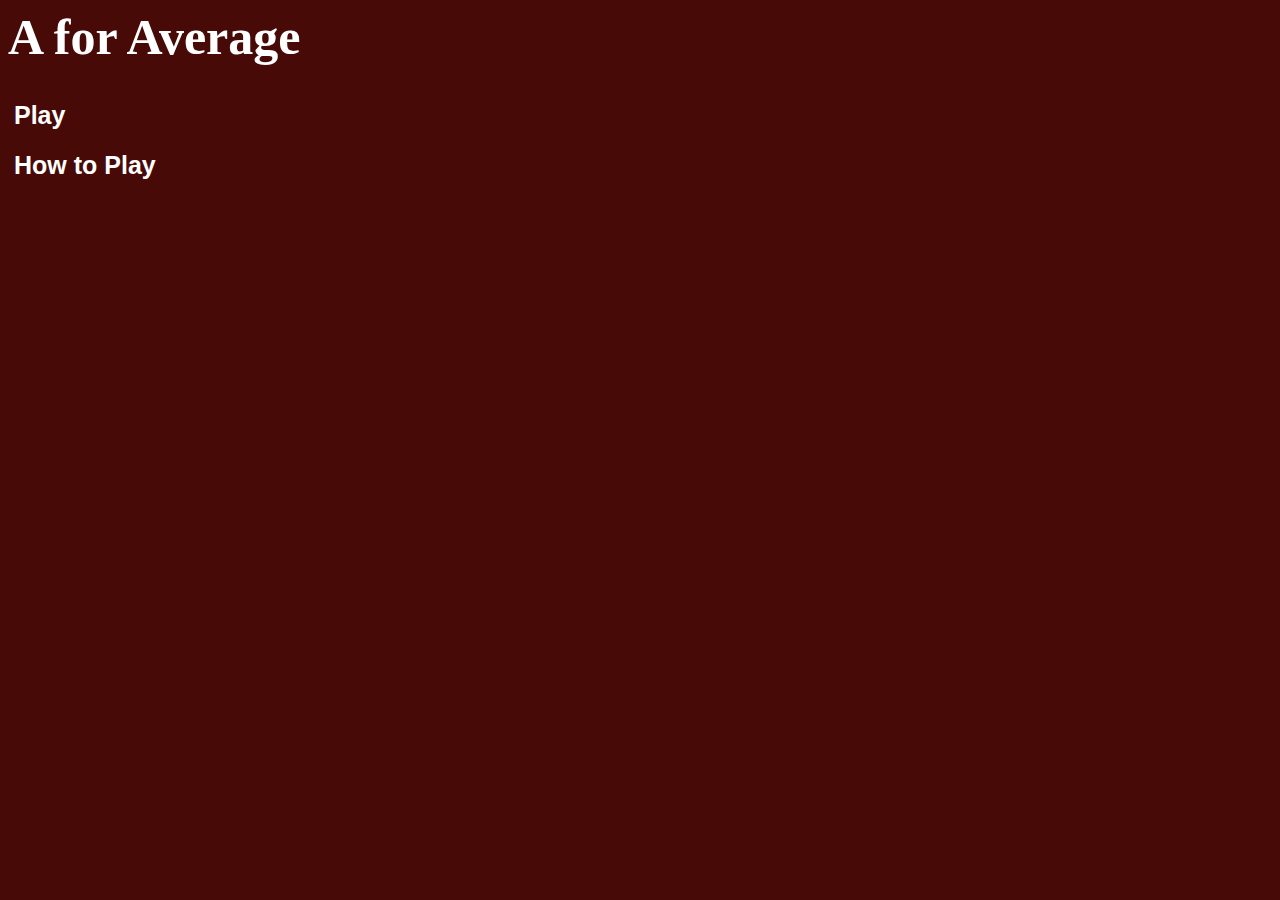
<file: index.html>
<!Doctype HMTL5>
<html lang="en">
<link rel="stylesheet" href="styles.css">

<head>
    <meta charset="UTF-8">
    <meta name="viewport" content="width=device-width, initial-scale=1.0">
    <title>A for Average</title>
    <link rel="icon" href="logo.jpg">
</head>

<body>
<main class="menu">
    <h1>A for Average</h1>
    <h2>
        <a href="play.html">
            <button>Play</button>
        </a>
    </h2>
    <h2>
        <a href="how_to_play.html">
           <button>How to Play</button>
        </a>
    </h2>
</main>

</body>

</html>
</file>
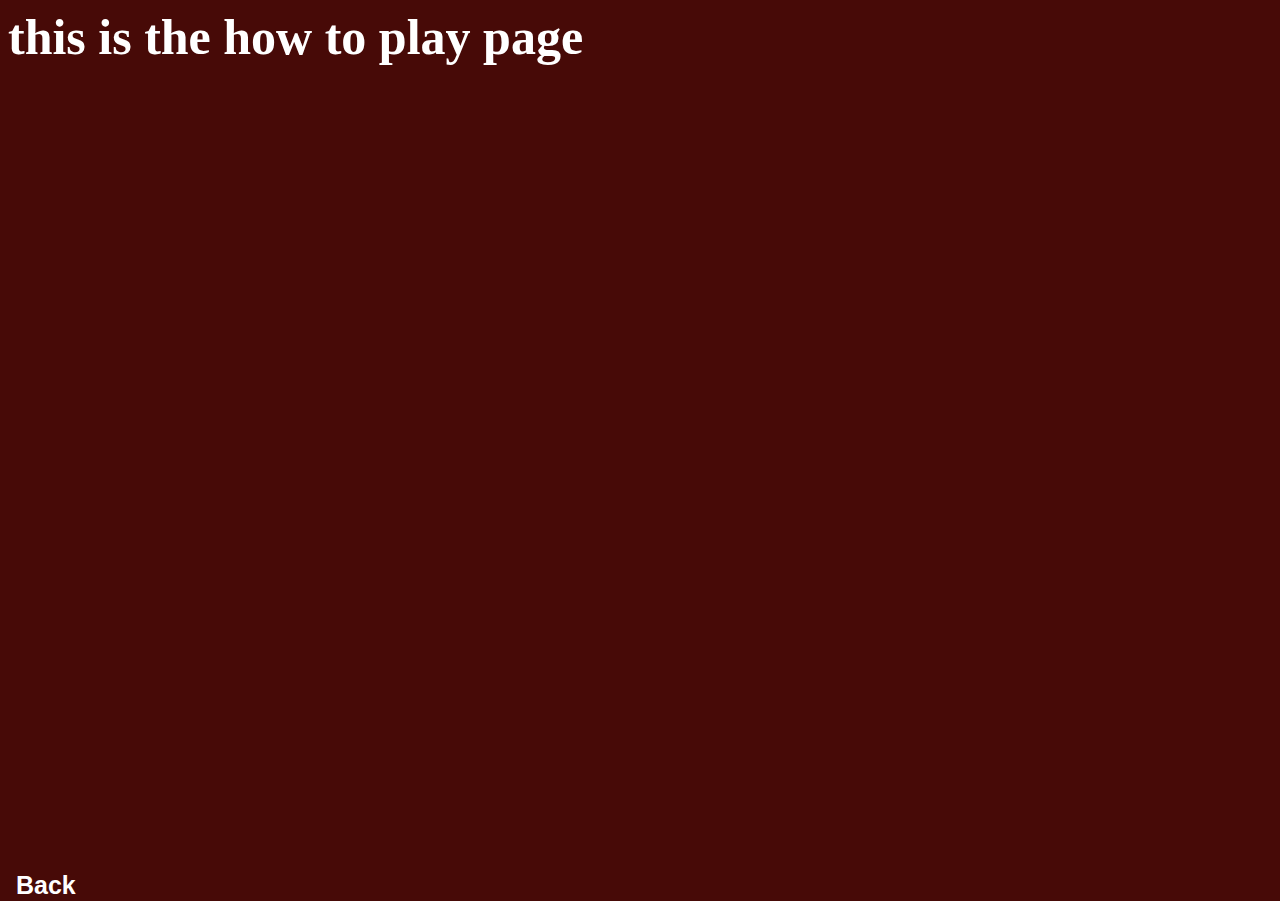
<file: how_to_play.html>
<!Doctype HMTL5>
<html lang="en">
<link rel="stylesheet" href="styles.css">

<head>
    <meta charset="UTF-8">
    <meta name="viewport" content="width=device-width, initial-scale=1.0">
    <title>How to Play A for Average</title>
    <link rel="icon" href="logo.jpg">
</head>

<body>
<main>
    <h1>this is the how to play page</h1>
    <div>
        <a href="index.html">
            <button id="back">Back</button>
        </a>
    </div>
</main>
</body>
</file>
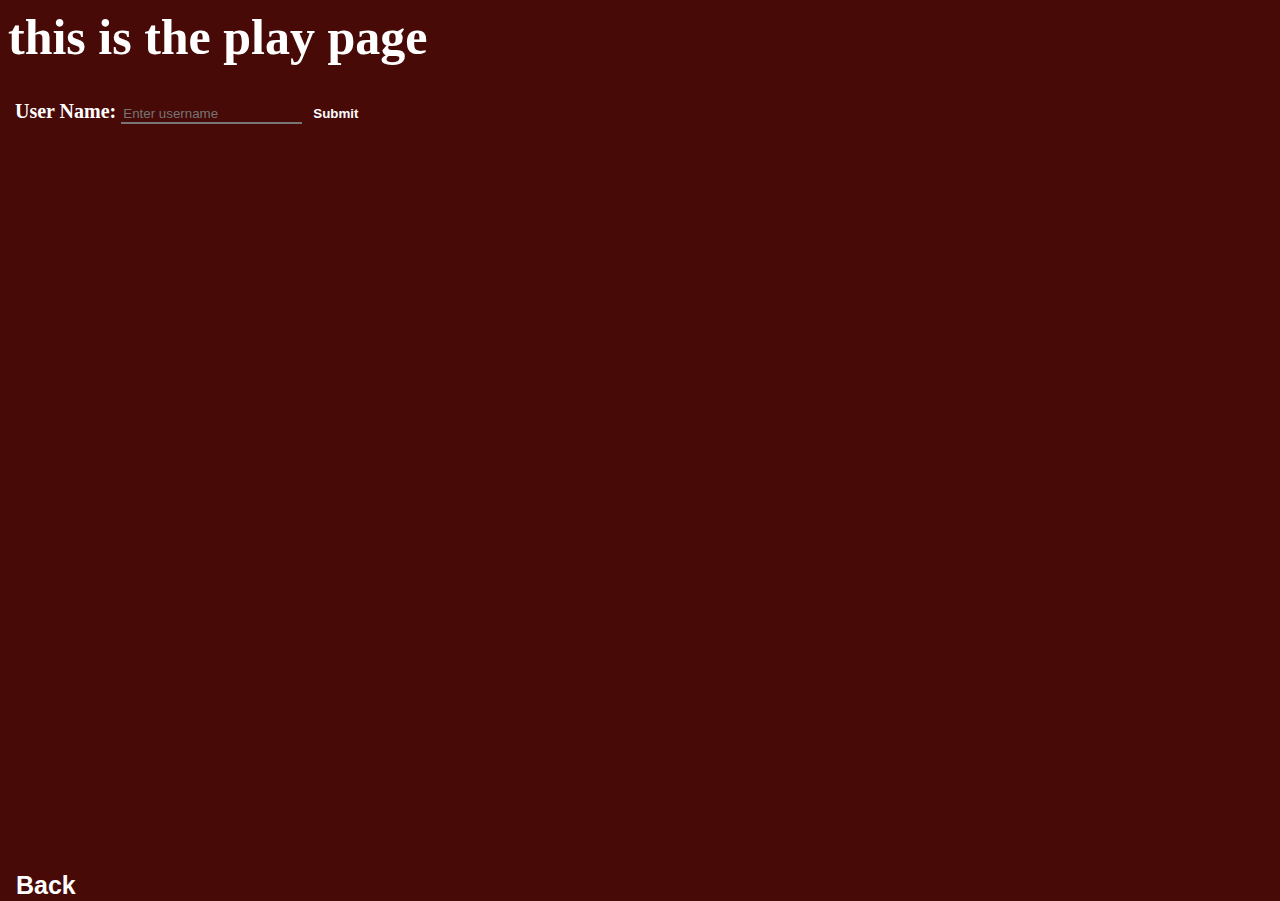
<file: play.html>
<!Doctype HMTL5>
<html lang="en">
<link rel="stylesheet" href="styles.css">

<head>
    <meta charset="UTF-8">
    <meta name="viewport" content="width=device-width, initial-scale=1.0">
    <title>Play A for Average</title>
    <link rel="icon" href="logo.jpg">
</head>

<body>
<main>
    <h1>this is the play page</h1>
    <div class="user">
        <form action="player_data.txt">
            User Name: <input id="username_box" type="text" placeholder="Enter username">
            <input id="username" type="submit" value="Submit">
        </form>

        <a href="index.html">
            <button id="back">Back</button>
        </a>
    </div>
</main>
</body>
</file>
<file: styles.css>
h1 {
    color: white;
    font-size: 50px;
    padding-top: 0px;
    padding-left: 0px;
}

body {
    background-color: #470A07;
}

.menu button {
    border: none;
    background: none;
    margin: none;
    padding: none;
    color: white;
    font-size: 25px;
    font-weight: bold;
    cursor: pointer;
}

#back {
    border: none;
    background: none;
    margin: none;
    padding: none;
    color: white;
    font-size: 25px;
    font-weight: bold;
    cursor: pointer;
    position: absolute;
    top: 870; left: 10;
}

display {
    display: grid;
    margin: auto;
    background-color: white;
    height: 80%; width: 99%;
}

.user form {
    color: white;
    font-weight: bold;
    font-size: 20px;
    position: absolute;
    top: 100px; left: 15px;
    /*text-size-adjust: auto;*/
}

#username {
    background: none;
    border: transparent;
    color: white;
    cursor: pointer;
    font-weight: bold;
}

#username_box {
    background: none;
    color: white;
    border-style: none;
    border-bottom-style: solid;
}
</file>
